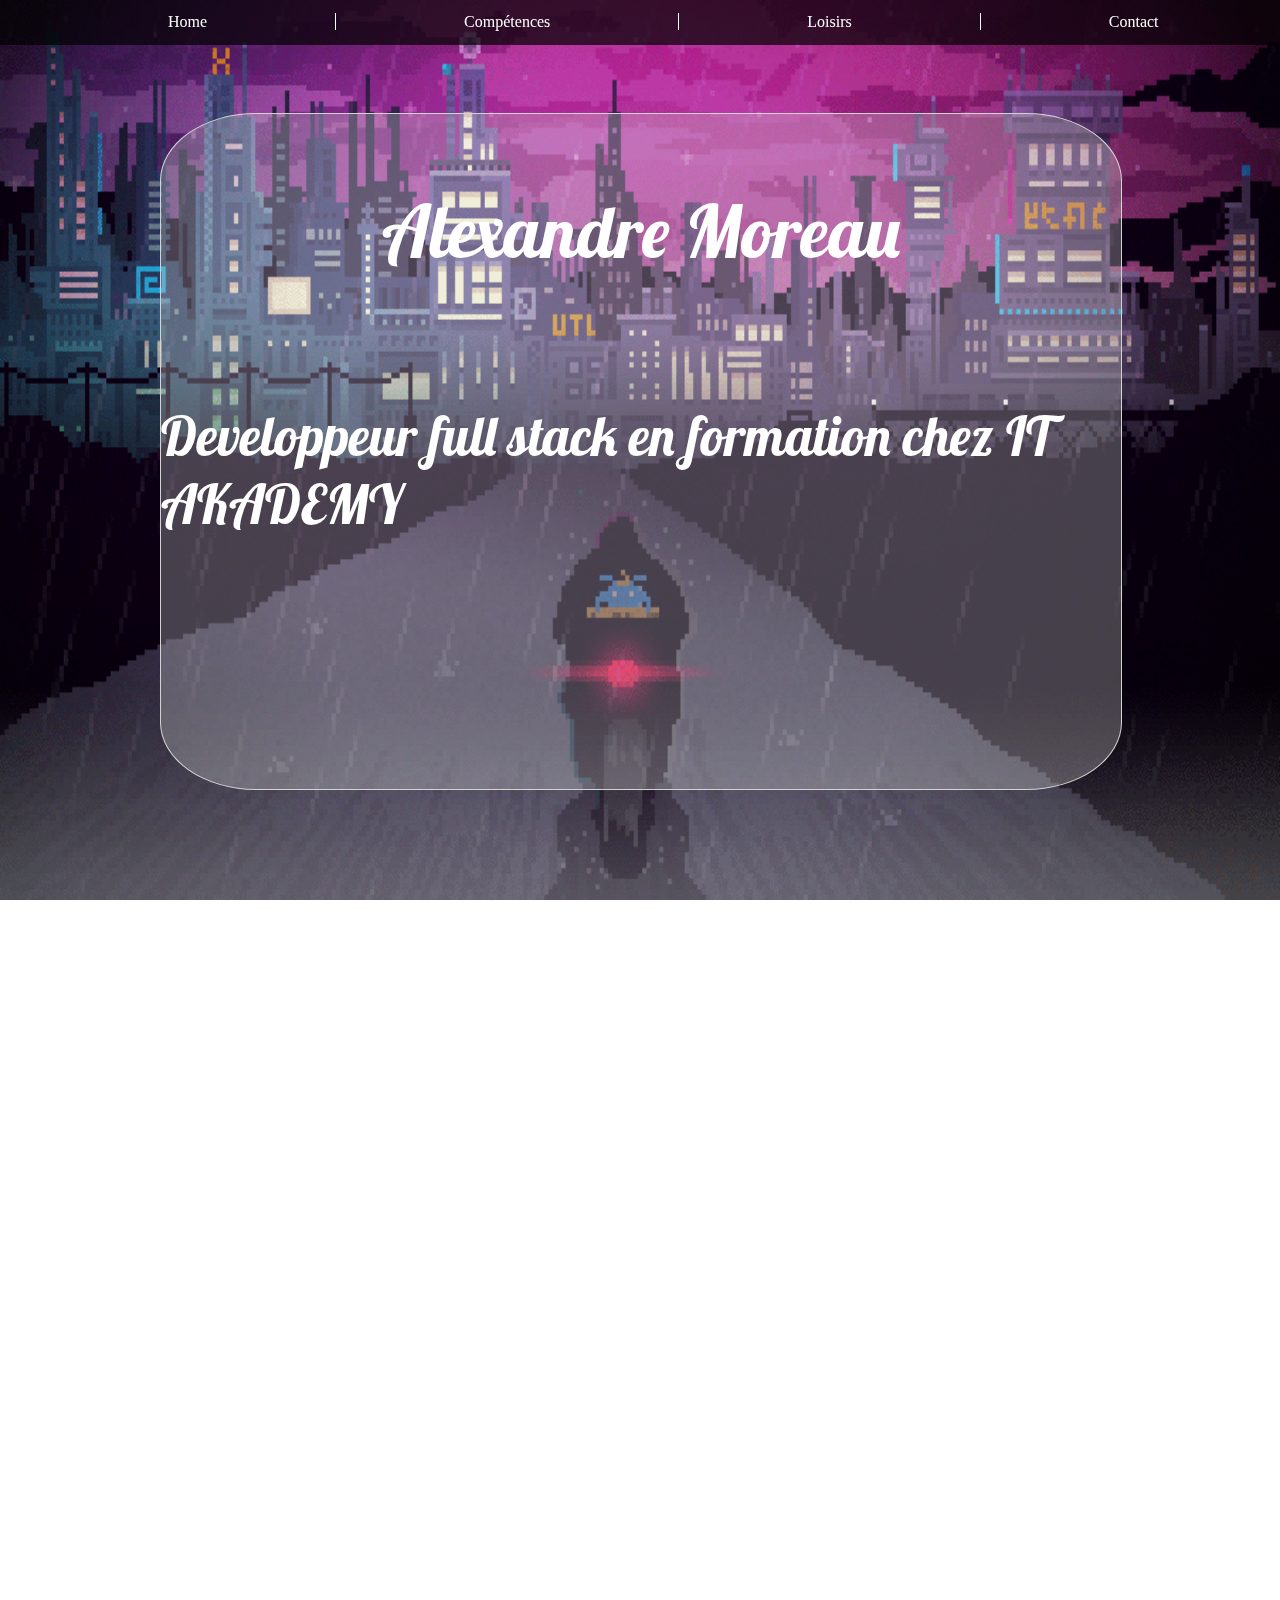
<file: data/index.html>
<!DOCTYPE html>

<html>
<head>
  <meta charset="utf-8"/>
  <link rel="stylesheet" href="style.css">
  <link href="https://fonts.googleapis.com/css?family=Lobster" rel="stylesheet">
<title>portfolio</title>
</head>
<body>
<header>
  <ul class="flex noStyle center">
    <li><a class="padding"href="/index.html">Home</a></li>
    <li><a class="border" href="/indexcomp.html">Compétences</a></li>
    <li><a class="borders" href="/loisirs.html">Loisirs</a></li>
    <li><a class="padding"href="/contact.html">Contact</a></li>
</header>
 <img class="mototo" src="./images/mototo.gif" alt="">
<main class="flex">
  <div class="home">
    <div class="backLayer">
       <div class="fontPlace" ><p>Alexandre Moreau</p></div>
       <div class="fontPlace2" ><p>Developpeur full stack en formation chez IT AKADEMY</p></div>
    </div>
  </div>

</main>
</body>
<script type="text/javascript" src="./."></script>
</html>
</file>
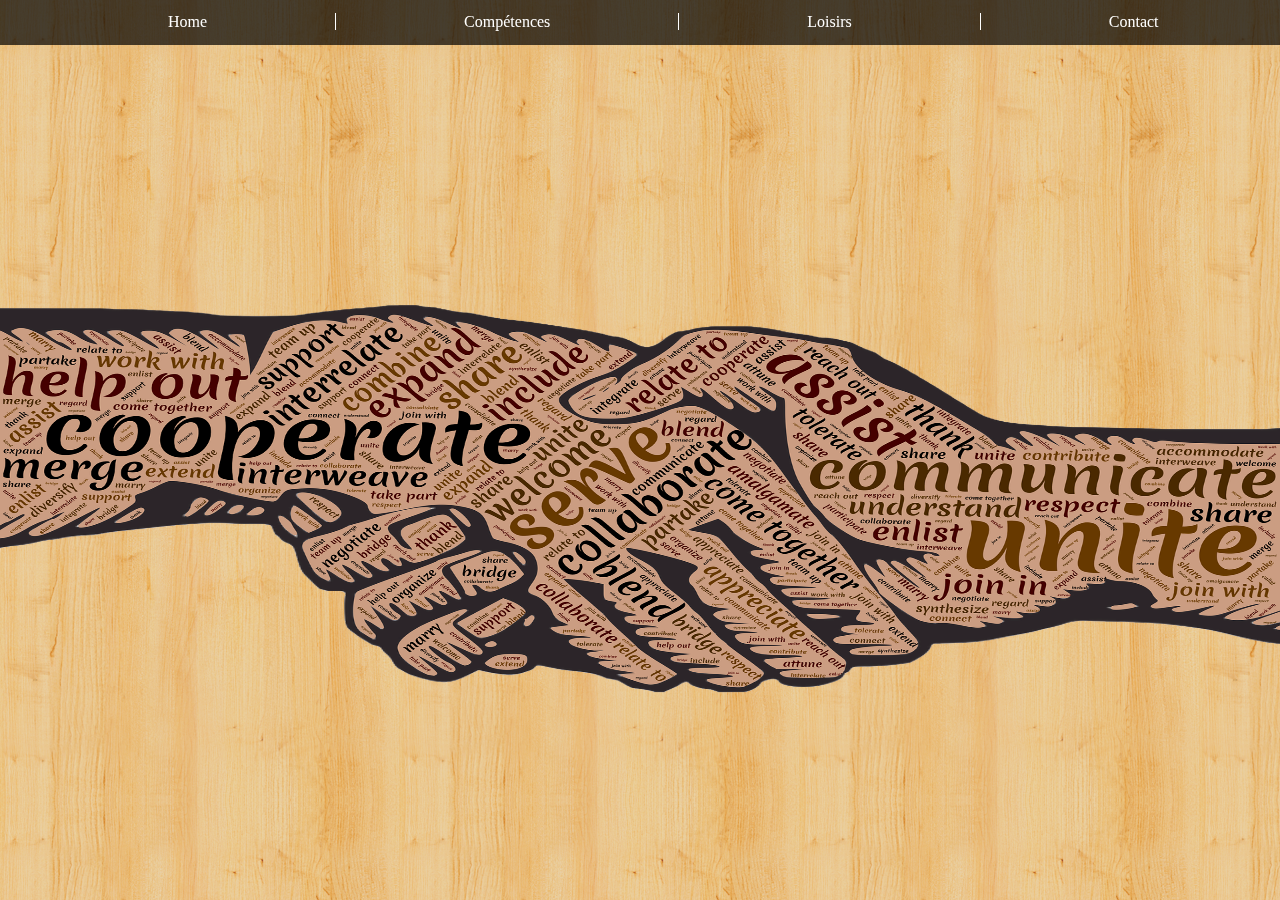
<file: data/contact.html>
<!DOCTYPE html>
<html lang="en" dir="ltr">
  <head>
    <meta charset="utf-8">
    <link rel="stylesheet" href="style_contact.css">
    <title></title>
  </head>
  <body>
    <header id="navbar">
  	  <ul class="flex noStyle center">
  	  <li><a class="padding"href="./index.html">Home</a></li>
  	  <li><a class="border" href="./indexcomp.html">Compétences</a></li>
  	  <li><a class="borders" href="./loisirs.html">Loisirs</a></li>
  	  <li><a class="padding"href="#">Contact</a></li>
  	</header>
    <div class="contact">
      <div><img class="resize"src="./images/hands.png"/>
      </div>
    </div>
  </body>
</html>
</file>
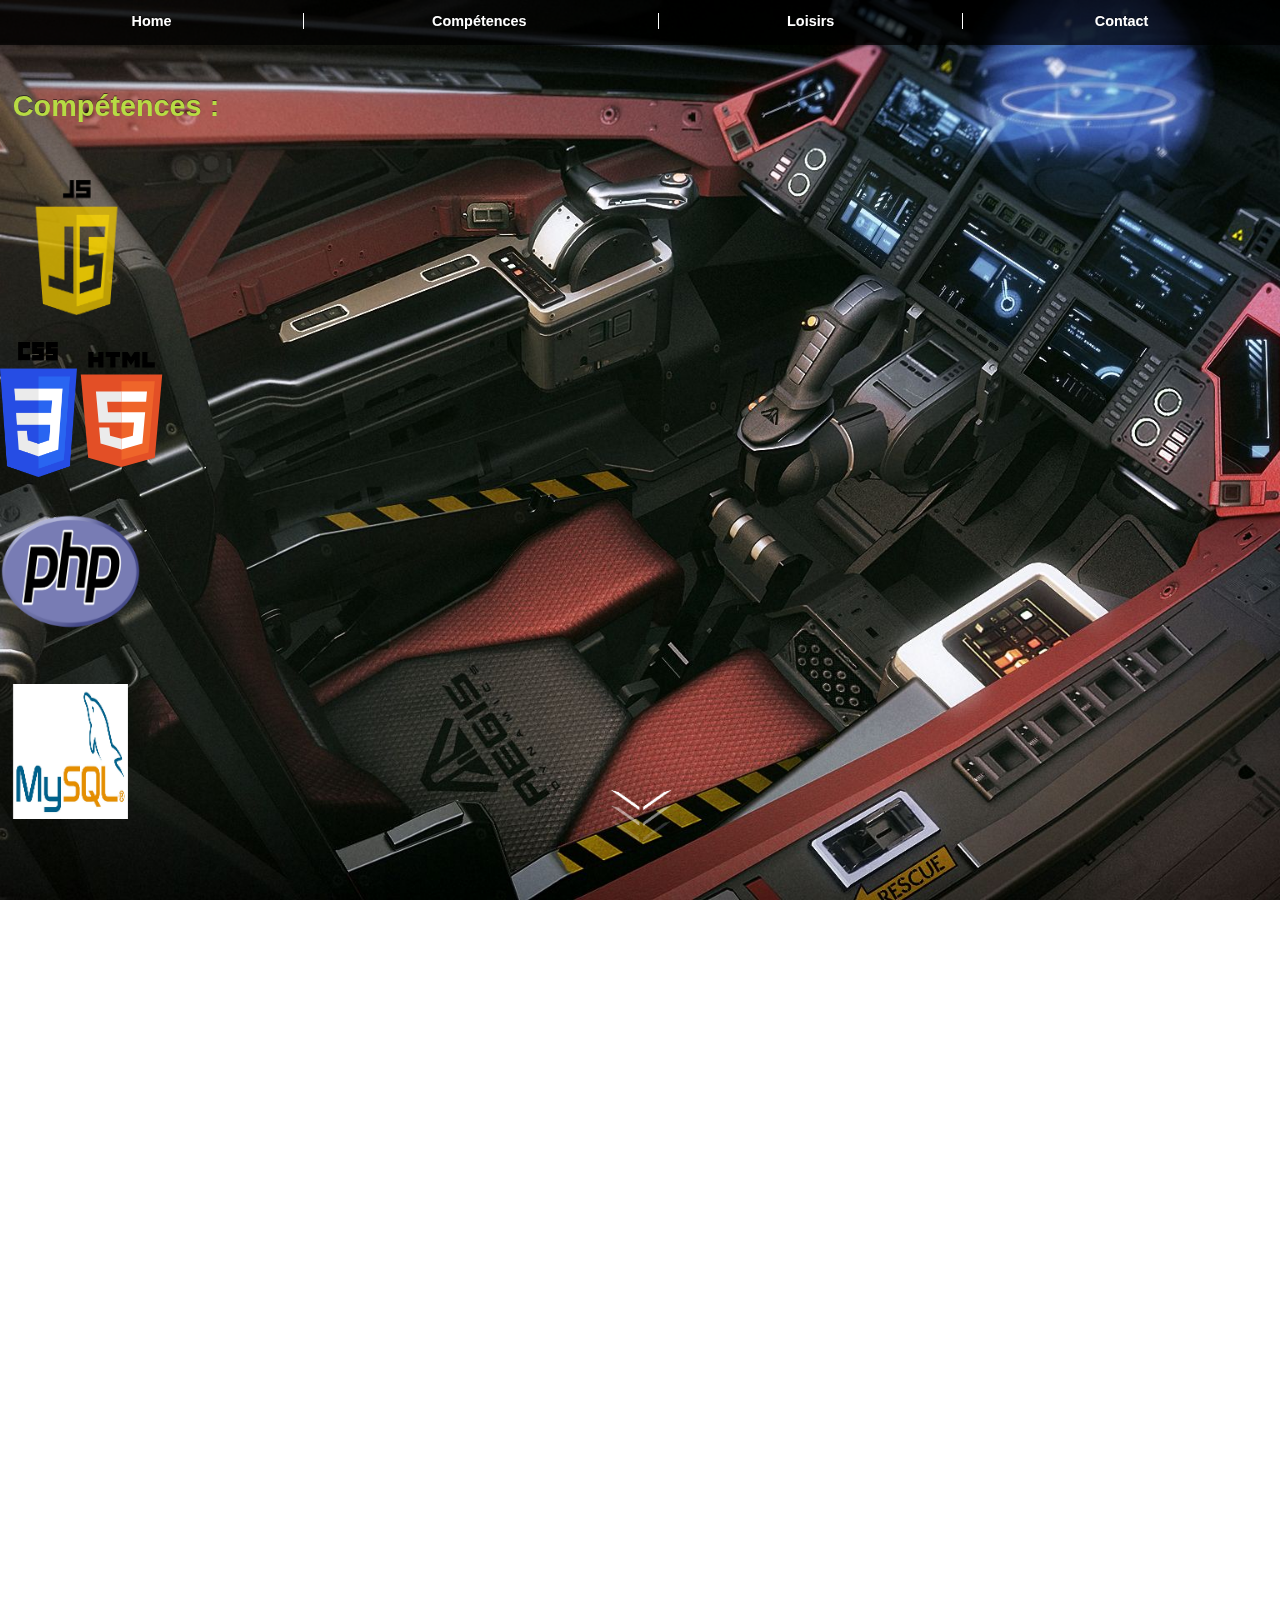
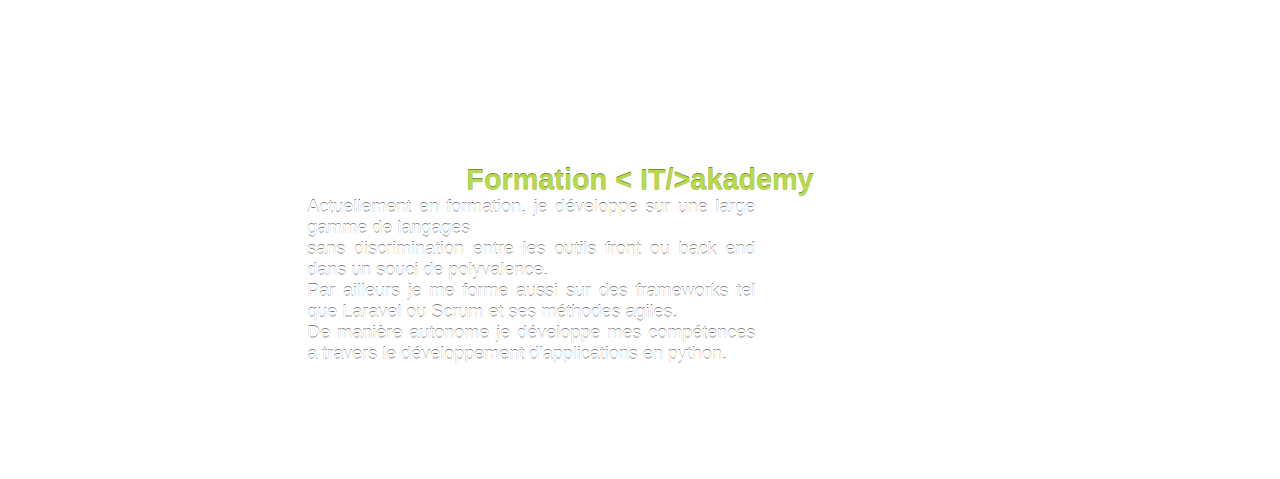
<file: data/indexcomp.html>
<!DOCTYPE html>
<html>
<head>
	<meta charset="utf-8"/>
	<link rel="stylesheet" href="stylepage.css">
<title>portfolio/page2</title>
</head>
<body>
	<header id="navbar">
	  <ul class="flex noStyle center">
	  <li><a class="padding"href="/index.html">Home</a></li>
	  <li><a class="border" href="/indexcomp.html">Compétences</a></li>
	  <li><a class="borders" href="/loisirs.html">Loisirs</a></li>
	  <li><a class="padding"href="/contact.html">Contact</a></li>
	</header>

	<div id="slide1" >
		<div class="slide_inside7">

			<h2 class="comp">Compétences :</h2>

			<p><img class="html" src="./images/html5.svg" alt=""></p>

			<p><img class="css" src="./images/css3.png" alt="">

			<img class="js" src="./images/js.png" alt=""></p>

			<p><img class="php" src="./images/php.png" alt=""></p>

			<p><img class="mysql" src="./images/mysql-logo.jpg" alt=""></p>


		</div> <!--.slide_inside-->
<img class="scrollArrow" src="./images/gif_arrow.gif" alt="">

	</div> <!--#slide1-->

<div id="slide4"> </div>
	<div id="slide2">

		<div class="slide_inside">

			<h2>Formation < IT/>akademy</h2>

			<p>Actuellement en formation, je développe sur une large gamme de langages</p>
			<p>sans discrimination entre les outils front ou back end dans un souci de polyvalence.</p>
			<p>Par ailleurs je me forme aussi sur des frameworks tel que Laravel ou Scrum et ses méthodes agiles.</p>
			<p>De manière autonome je développe mes compétences a travers le développement d'applications en python.</p>



		</div> <!--.slide_inside-->

	</div> <!--#slide2-->


	<script type="text/javascript" src="./script.js"></script>
</file>
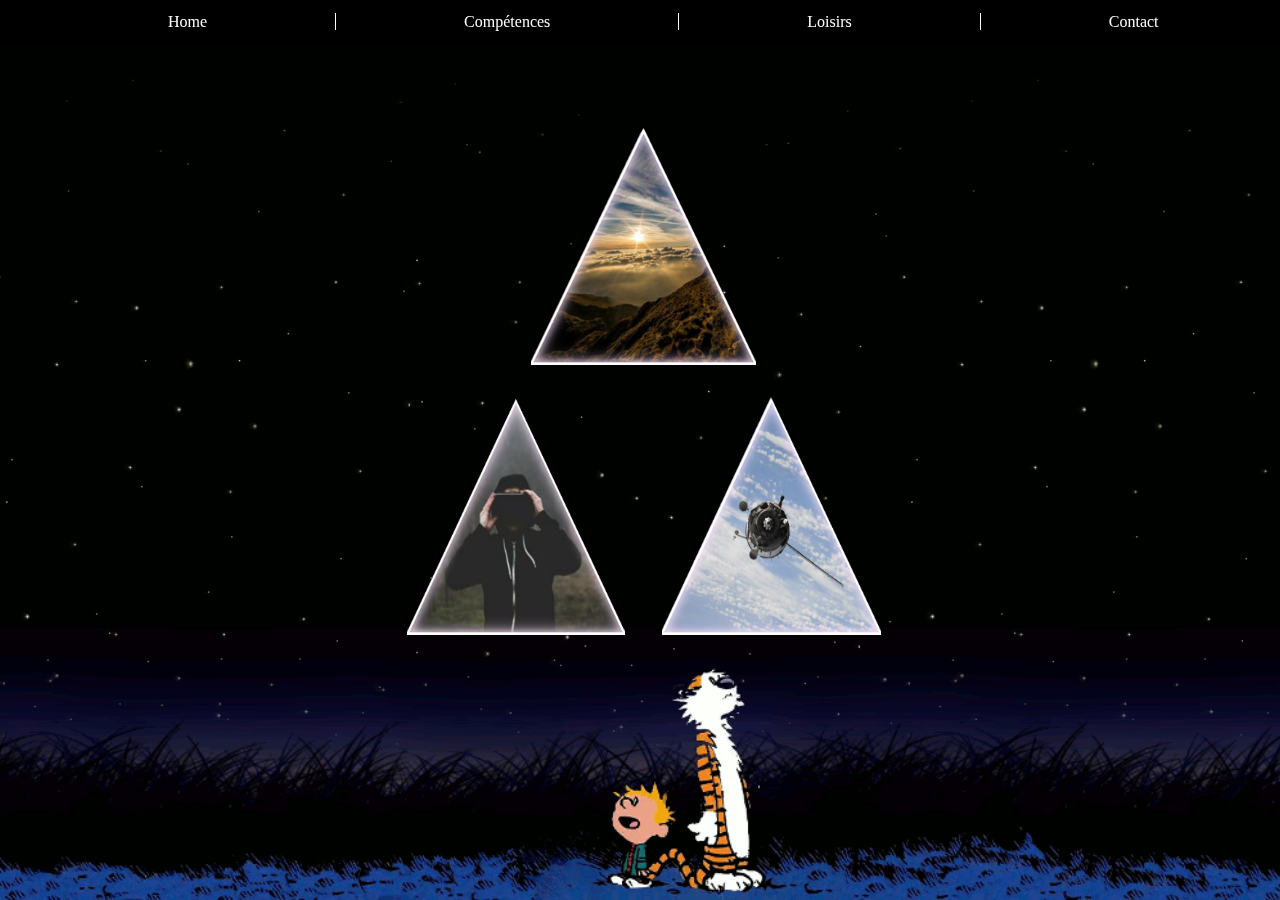
<file: data/loisirs.html>
<!DOCTYPE html>
<html lang="en" dir="ltr">
  <head>
    <meta charset="utf-8">
    <link rel="stylesheet" href="style_loisirs.css">
    <title></title>
  </head>
  <body>
    <header id="navbar">
  	  <ul class="flex noStyle center">
        <li><a class="padding"href="/index.html">Home</a></li>
    	  <li><a class="border" href="/indexcomp.html">Compétences</a></li>
    	  <li><a class="borders" href="/loisirs.html">Loisirs</a></li>
    	  <li><a class="padding"href="/contact.html">Contact</a></li>
  	</header>
    <div class="loisirs">
       <div class="theLayer">
         <div class="card">
          <div class="cardintern1">
            <div class="hobby1layer">
            </div>
            <img id="hobby1" src="./images/wildo.png"/>
            <p id="txt"></p>
          </div>
          <div class="cardintern2">
              <div class="imgcardintern22">
                 <img class="kenobi" src="./images/jeux.png"/>
              </div>
                <div class="separator">
                </div>
              <div class="imgcardintern21" >
                <img class="tobe3" src="./images/satii.png"/>
              </div>
          </div>
          </div>
       </div>
    </div>
  </body>
  <script type="text/javascript" src="./script.js"></script>
</html>
</file>
<file: data/style.css>
*{
  background-position: center;
  }
.mototo{
height: 100vh;
width: 100vw;
}
body{
  padding: 0;
  margin: 0;
  overflow: hidden;
}
header{
  height: 5vh;
  width: 100vw;
  background-color: rgba(0,0,0, 0.7);
  position: fixed;
    z-index: 1;

}
a{
text-decoration-line: none;
}
main{
  height: 100vh;
  width: 100vw;
}
li {
  color: white;

}

.flex{
  display: flex;
  flex-direction: row;

}

.noStyle{
  list-style: none;
}

.center{
  justify-content: space-evenly;
  align-items: center;
  padding-top: 1%;
  margin-top: 0;
}

a{
  color: white;
}

.borders{
 border-left: 1px white double;
 border-right: 1px white double;
 padding-left: 10vw;
 padding-right: 10vw;
}

.border{
  border-left: 1px white double;
  padding-left: 10vw;
  padding-right: 10vw;
}
.padding{
  padding-left: 10vw;
  padding-right: 10vw;
}


.backLayer{
  border: 1px solid lightgrey;
  height: 75%;
  width: 75%;
  background-color: rgba(211,211,211, 0.3);
  position: absolute;
  top: 12.5%;
  left: 12.5%;
  border-radius: 10%;
  overflow: scroll;

}
.photo{
  height: 25%;
  width: 15%;
  border: 1px solid lightgrey;
  position: absolute;
 border-radius: 29%;
opacity: 1 !important;
 left: 40%;
  top: 3%;


}
#myVideo {
    position: fixed;
    right: 0;
    bottom: 0;
    min-width: 100%;
    min-height: 100%;
    z-index: -1;
}
.picsize{
  height: 100%;
  width: 100%;
  border-radius: 29%;
  opacity: 1;
}
.fontPlace{
  display: flex;
  flex-direction: row;
  justify-content: center;
  align-items: center;
font-size: 8vh;
font-family: 'Lobster', cursive;
color: white;
flex-wrap: nowrap;

}
.fontPlace2{
display: flex;
flex-direction: row;
justify-content: center;
align-items: center;
font-family: 'Lobster', cursive;

padding-right: 5vw;
font-size: 6vh;
color: white;
flex-wrap: nowrap;
}
</file>
<file: data/style_contact.css>
body{
  padding: 0;
  margin: 0;
  overflow: hidden;
}
header{
  height: 5vh;
  width: 100vw;
  background-color: rgba(0,0,0, 0.7);
  position: fixed;

}
a{
text-decoration-line: none;
}
main{
  height: 100vh;
  width: 100vw;
}
li {
  color: white;

}

.flex{
  display: flex;
  flex-direction: row;

}

.noStyle{
  list-style: none;
}

.center{
  justify-content: space-evenly;
  align-items: center;
  padding-top: 1%;
  margin-top: 0;
}

a{
  color: white;
}

.borders{
 border-left: 1px white double;
 border-right: 1px white double;
 padding-left: 10vw;
 padding-right: 10vw;
}

.border{
  border-left: 1px white double;
  padding-left: 10vw;
  padding-right: 10vw;
}
.padding{
  padding-left: 10vw;
  padding-right: 10vw;
}
.contact{
  width: 100vw;
  height: 100vh;
  background-image: url("./images/purty_wood.png");
}
.resize{
width: 100%;
height: 50%;
position: absolute;
top: 30%;
}
</file>
<file: data/stylepage.css>
*{
  background-position: center;
  padding: 0;
  margin: 0;
}

header{
  height: 5vh;
  width: 100vw;
  background-color: rgba(0,0,0, 0.7);
  position: fixed;
  transition: top 0.3s;
}
a{
text-decoration-line: none;
}

body {
	margin: 0;
	padding: 0;
	color:#fff;
	font: normal 90% "Trebuchet MS",Verdana,"Lucida Grande",Tahoma,Arial,Helvetica,Sans-Serif;
	text-shadow: 0 -1px 0 rgba(0, 0, 0, 0.5);
	overscroll-behavior: none;
  overflow-x: hidden;
}
.scrollArrow{
height: 15vh;
width: 15vw;
position: fixed;
left: 42%;
bottom: 0.1%;

}
h2 {
	font-size: 2em;
	font-weight:bold;
	color: #b7db44;
	margin: 0;
}

a {
	font-weight:bold;
	color:#fff;
}


/* Mise en place des diffÃ©rentes parties / slides */


#slide1 {
	background:url(./images/shipi.jpg) center 0 no-repeat fixed;
	background-size: cover;
  height: 100vh;
}

#slide2 {
	background: url(./images/sasa.gif) center 0 no-repeat fixed;
	background-size: cover;
  height: 35vh;
  padding-top:81vh;
}
#slide4 {
	background: url(./images/tech.jpg) center 0 no-repeat fixed;
	background-size: cover;
	height: 15vh;
	width: 100vw;
}
.slide_inside7 {
  padding-top: 26vh;
	width: 81vw;
	margin: 0;
}
.slide_inside7 p {
 width: 35vw;
 text-align:justify;

}

/* Gestion du contenu */
.slide_inside {
	width: 52vw;
	margin: 0 auto;
	text-align:center;
}
.slide_inside p{
font-size: 2vh;
}

 .slide_inside p {
	width: 35vw;
	text-align:justify;

}


li {
  color: white;

}

.flex{
  display: flex;
  flex-direction: row;

}

.noStyle{
  list-style: none;
}

.center{
  justify-content: space-evenly;
  align-items: center;
  padding-top: 1%;
  margin-top: 0;
}

a{
  color: white;
}

.borders{
 border-left: 1px white double;
 border-right: 1px white double;
 padding-left: 10vw;
 padding-right: 10vw;
}

.border{
  border-left: 1px white double;
  padding-left: 10vw;
  padding-right: 10vw;
}
.padding{
  padding-left: 10vw;
  padding-right: 10vw;
}
.comp{
position: fixed;
left: 1%;
top: 10%;

}

.html{
  position: fixed;
  left: 5%;
  top: 38%;
  height:15vh ;
  width:9vw ;
}
.css{
  position: fixed;
  left: 0;
  top: 38%;
  height:15vh ;
  width:6vw ;
}

.js{
  position: fixed;
  left: 1.5%;
  top: 20%;
  height:15vh ;
  width:9vw ;
}

.php{
  position: fixed;
  left: 0%;
  top: 57%;
  height:13vh ;
  width:11vw ;
}
.mysql{
  position: fixed;
  left: 1%;
  top: 76%;
  height:15vh ;
  width:9vw ;
}
</file>
<file: data/style_loisirs.css>
*{
  background-position: center;

}

body{
  padding: 0;
  margin: 0;
  overflow: hidden;
  display: flex;

}
header{
  height: 5vh;
  width: 100vw;
  background-color: rgba(0,0,0, 0.7);
  position: fixed;

}
a{
text-decoration-line: none;
}
main{
  height: 100vh;
  width: 100vw;
}
li {
  color: white;

}

.flex{
  display: flex;
  flex-direction: row;

}

.noStyle{
  list-style: none;
}

.center{
  justify-content: space-evenly;
  align-items: center;
  padding-top: 1%;
  margin-top: 0;
}

a{
  color: white;
}

.borders{
 border-left: 1px white double;
 border-right: 1px white double;
 padding-left: 10vw;
 padding-right: 10vw;
}

.border{
  border-left: 1px white double;
  padding-left: 10vw;
  padding-right: 10vw;
}
.padding{
  padding-left: 10vw;
  padding-right: 10vw;
}
.loisirs{
  width: 100vw;
  height: 100vh;
  display :flex;
  justify-content: center;
  align-items: center;
  background-image: url("./images/coco.gif");
  background-size: cover;

}
.theLayer{

  height: 60%;
  width: 44%;
  background-color: rgba(211,211,211, 0.0);
  position: absolute;
  top: 10.5%;
    left: 28.3%;
  border-radius: 10%;
  display :flex;
  justify-content: center;
  align-items: center;
}

.card{
  height: 100%;
  width: 100%;
  display :flex;
  flex-direction: column;
  justify-content: center;
  align-items: center;
}

.cardintern1{
  height: 50%;
  width: 100%;
  display :flex;
  justify-content: center;
  align-items: center;
  align-content: flex-end;
}

.cardintern1 img{
  height: 100%;
  width: 40%;
}

.cardintern2{
  height: 50%;
  width: 100%;
  display :flex;
  justify-content: space-around;
  align-items: center;

}
.imgcardintern21{
  height: 100%;
  width: 50%;
  display :flex;
  justify-content: flex-start;
  align-items: center;
}
.imgcardintern21 img{
  height: 100%;
  width: 83%;
  display: flex;
  align-content: flex-start;

}
.imgcardintern22{
  height: 100%;
  width: 50%;
  display :flex;
  justify-content: flex-end;
  align-items: center;
}
.imgcardintern22 img{
  height: 100%;
  width: 83%;
}
.separator{
height: 100%;
width: 7%;
}
/*#hobby1{
position: absolute;
bottom: 32.8vh;
left: 14.5vw;
z-index: 1;
}
 .kenobi{
position: absolute;
top: 23.6vh;
left: 22.4vw;
}
.tobe3{
position: absolute;
top:23.6vh;
left:6.7vw ;
} */
/* .hobby1layer{
 display : inline-block;
 height : 0;
 width : 0;
 border-right : 7.9vw solid transparent;
 border-bottom : 24.7vh solid lightgrey;
 border-left : 7.9vw solid transparent;
 position: absolute;
 left: 14.4vw;
 top: 2.4vh;
 z-index: 0;
} */
.hobby1:hover{
  z-index: -1;
}
#txt{
  position: absolute;
  bottom: 39vh;
  left: 20vw;
  z-index: 1;
  color: white;
}
@media {

}
</file>
